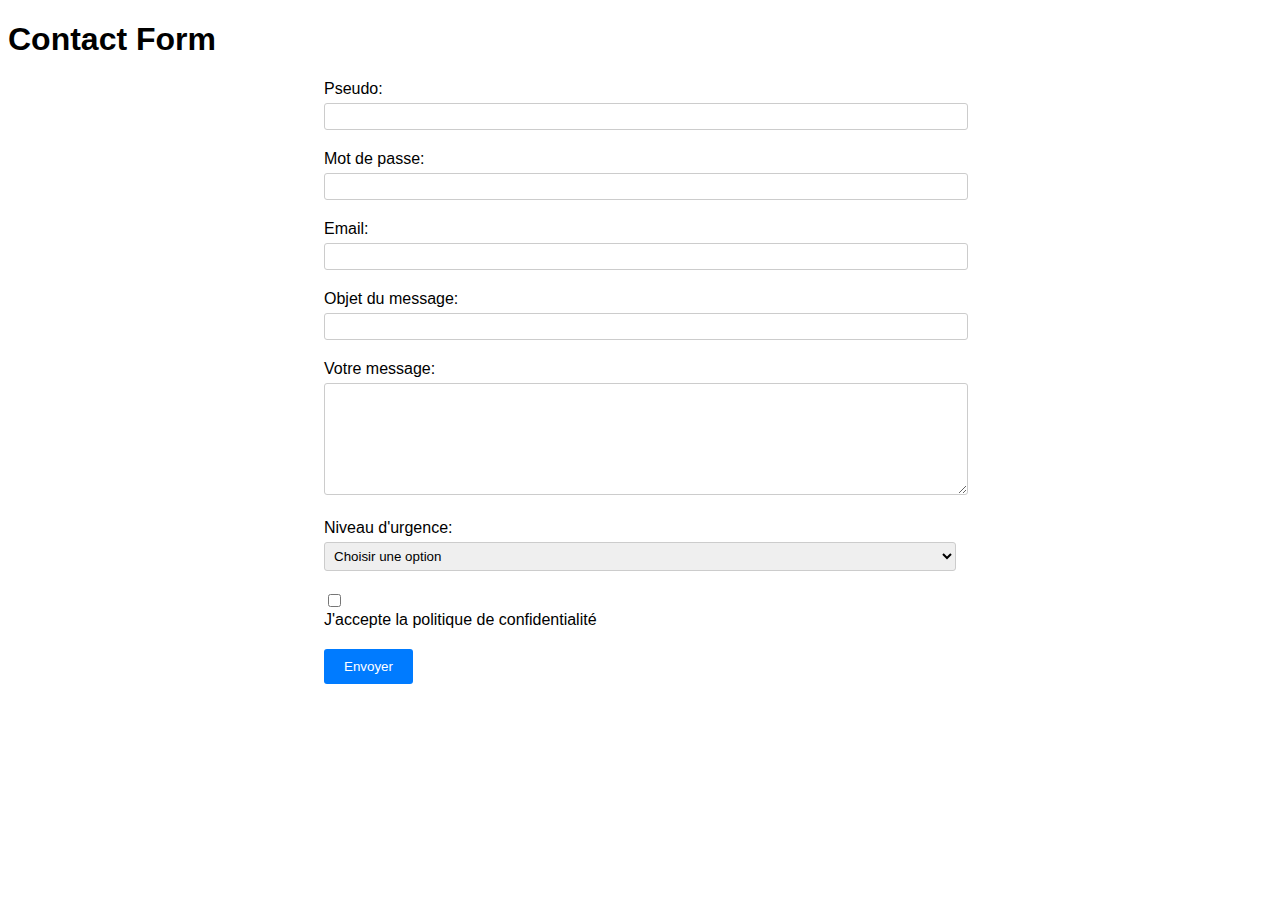
<file: formulaire.html>
<!DOCTYPE html>

<html lang="en">

<head>

  <meta charset="UTF-8">

  <meta name="viewport" content="width=device-width, initial-scale=1.0">

  <title>Contact Form</title>

  <link rel="stylesheet" href="style2.css">

</head>

<body>

  <h1>Contact Form</h1>

  <form action="/submit-contact-form" method="post">

    <div>

      <label for="pseudo">Pseudo:</label>

      <input type="text" id="pseudo" name="pseudo" required>

    </div>

    <div>

      <label for="password">Mot de passe:</label>

      <input type="password" id="password" name="password" required>

    </div>

    <div>

      <label for="email">Email:</label>

      <input type="email" id="email" name="email" required>

    </div>

    <div>

      <label for="object">Objet du message:</label>

      <input type="text" id="object" name="object" required>

    </div>

    <div>

      <label for="message">Votre message:</label>

      <textarea id="message" name="message" required></textarea>

    </div>

    <div>

      <label for="urgency">Niveau d'urgence:</label>

      <select id="urgency" name="urgency" required>

        <option value="">Choisir une option</option>

        <option value="low">basse</option>

        <option value="medium">moyenne</option>

        <option value="high">haute</option>

      </select>

    </div>

    <div>

      <input type="checkbox" id="privacy" name="privacy" required>

      <label for="privacy">J'accepte la politique de confidentialité</label>

    </div>

    <div>

      <button type="submit">Envoyer</button>

    </div>

  </form>

</body>

</html>
</file>
<file: style2.css>
body {

    font-family: Arial, sans-serif;
  
  }
  
  
  form {
  
    width: 50%;
  
    margin: 0 auto;
  
  }
  
  
  div {
  
    margin-bottom: 20px;
  
  }
  
  
  label {
  
    display: block;
  
    margin-bottom: 5px;
  
  }
  
  
  input[type="text"],
  
  input[type="email"],
  
  input[type="password"],
  
  textarea,
  
  select {
  
    width: 100%;
  
    padding: 5px;
  
    border: 1px solid #ccc;
  
    border-radius: 3px;
  
  }
  
  
  textarea {
  
    height: 100px;
  
  }
  
  
  input[type="checkbox"] {
  
    margin-right: 5px;
  
  }
  
  
  button[type="submit"] {
  
    background-color: #007BFF;
  
    color: #fff;
  
    border: none;
  
    border-radius: 3px;
  
    padding: 10px 20px;
  
    cursor: pointer;
  
  }
</file>
